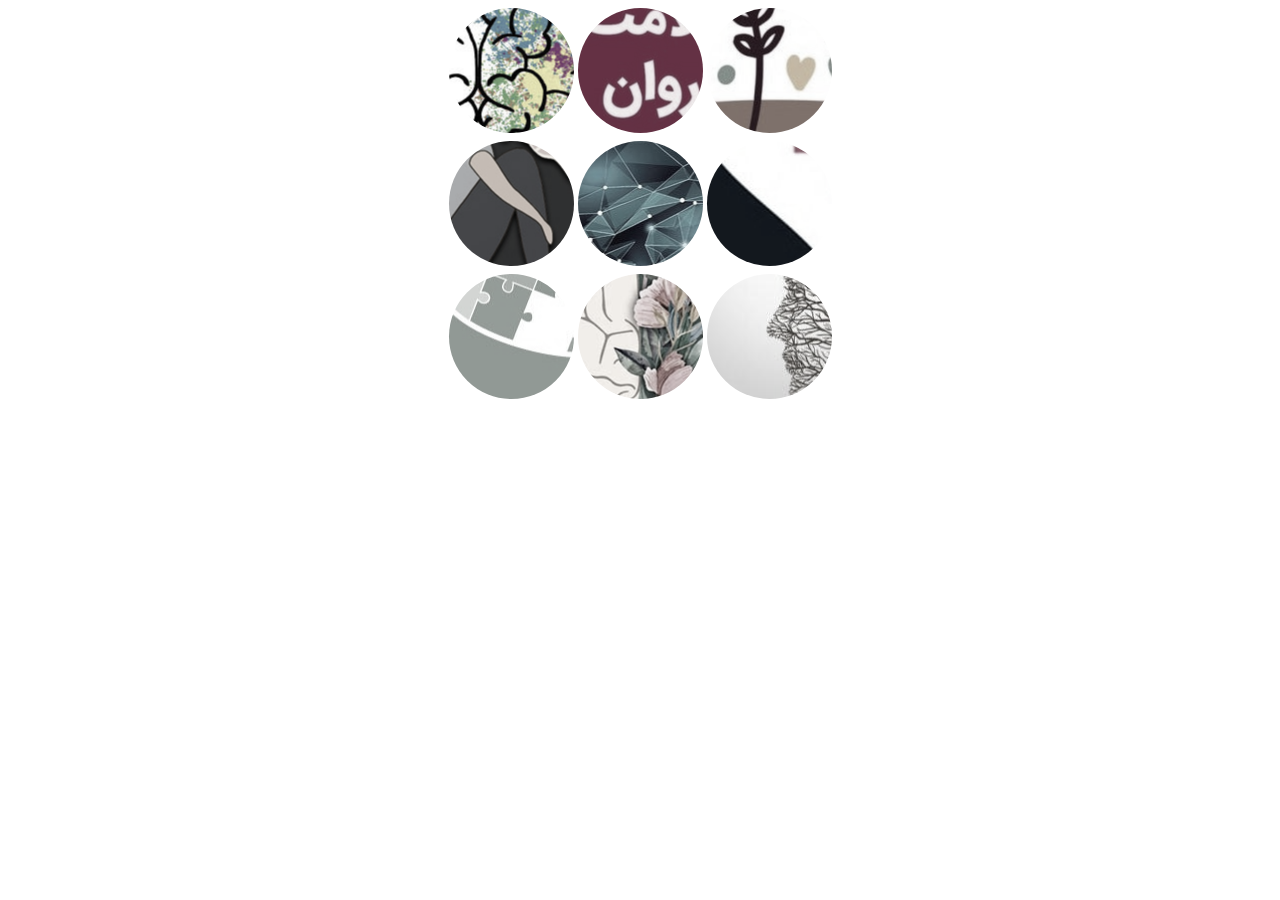
<file: gallery/1/index.html>
<!dactype html>
<html lang="fa" style="direction: rtl; font-family:b zar,Tahoma;font-size: 28px;">
		<head>
		<title>گالری عکس</title>
		<link rel="stylesheet" href="../../themes/default/css/style.css">
		</head>
		<body style="background: none;">
		<div id="gallery">	
		<a href="../../images/gallery/large/r1.jpg" target="_blank"><div style="background-image: url(../../images/gallery/large/r1.jpg);" width="200px"></div></a>
		<a href="../../images/gallery/large/r2.jpg" target="_blank"><div style="background-image: url(../../images/gallery/large/r2.jpg);" width="200px"></div></a>
		<a href="../../images/gallery/large/r3.jpg" target="_blank"><div style="background-image: url(../../images/gallery/large/r3.jpg);" width="200px"></div></a>
		<br>
		<a href="../../images/gallery/large/r4.jpg" target="_blank"><div style="background-image: url(../../images/gallery/large/r4.jpg);" width="200px"></div></a>
		<a href="../../images/gallery/large/r5.jpg" target="_blank"><div style="background-image: url(../../images/gallery/large/r5.jpg);" width="200px"></div></a>
		<a href="../../images/gallery/large/r6.jpg" target="_blank"><div style="background-image: url(../../images/gallery/large/r6.jpg);" width="200px"></div></a>
		<br>
		<a href="../../images/gallery/large/r7.jpg" target="_blank"><div style="background-image: url(../../images/gallery/large/r7.jpg);" width="200px"></div></a>
		<a href="../../images/gallery/large/r8.jpg" target="_blank"><div style="background-image: url(../../images/gallery/large/r8.jpg);" width="200px"></div></a>
		<a href="../../images/gallery/large/r9.jpg" target="_blank"><div style="background-image: url(../../images/gallery/large/r9.jpg);" width="200px"></div></a>
		</body>
	</a>
	</div>
</html>
</file>
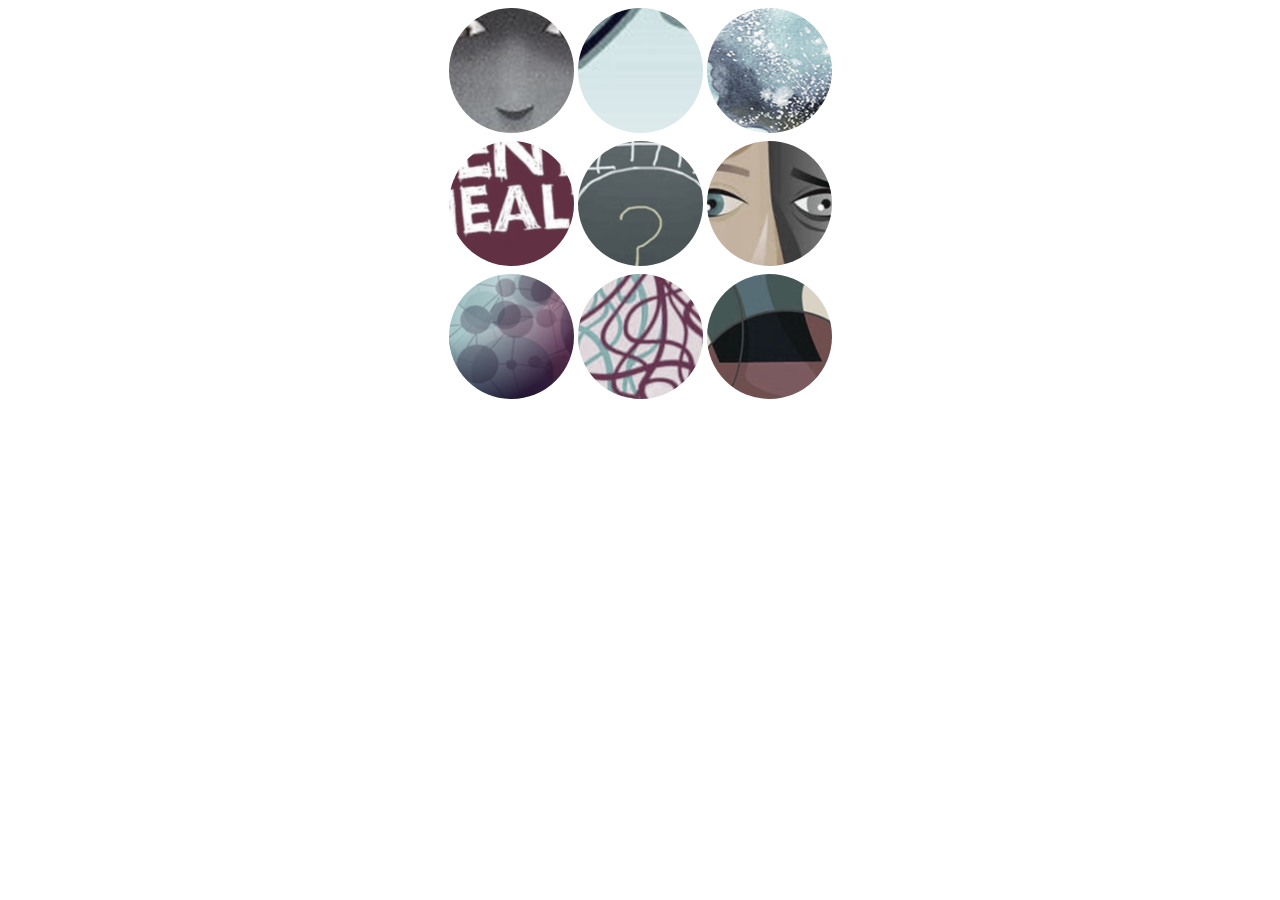
<file: gallery/2/index.html>
<!dactype html>
<html lang="fa" style="direction: rtl; font-family:b zar,Tahoma;font-size: 28px;">
		<head>
		<title>گالری عکس</title>
		<link rel="stylesheet" href="../../themes/default/css/style.css">
		</head>
		<body style="background: none;">
		<body style="background: none;">
		<div id="gallery">	
		<a href="../../images/gallery/large/r10.jpg" target="_blank"><div style="background-image: url(../../images/gallery/large/r10.jpg);" width="200px"></div></a>
		<a href="../../images/gallery/large/r11.jpg" target="_blank"><div style="background-image: url(../../images/gallery/large/r11.jpg);" width="200px"></div></a>
		<a href="../../images/gallery/large/r12.jpg" target="_blank"><div style="background-image: url(../../images/gallery/large/r12.jpg);" width="200px"></div></a>
		<br>
		<a href="../../images/gallery/large/r13.jpg" target="_blank"><div style="background-image: url(../../images/gallery/large/r13.jpg);" width="200px"></div></a>
		<a href="../../images/gallery/large/r14.jpg" target="_blank"><div style="background-image: url(../../images/gallery/large/r14.jpg);" width="200px"></div></a>
		<a href="../../images/gallery/large/r15.jpg" target="_blank"><div style="background-image: url(../../images/gallery/large/r15.jpg);" width="200px"></div></a>
		<br>
		<a href="../../images/gallery/large/r16.jpg" target="_blank"><div style="background-image: url(../../images/gallery/large/r16.jpg);" width="200px"></div></a>
		<a href="../../images/gallery/large/r17.jpg" target="_blank"><div style="background-image: url(../../images/gallery/large/r17.jpg);" width="200px"></div></a>
		<a href="../../images/gallery/large/r18.jpg" target="_blank"><div style="background-image: url(../../images/gallery/large/r18.jpg);" width="200px"></div></a>
		</body>
	</a>
	</div>
</html>
</file>
<file: themes/default/css/style.css>
@font-face{
	font-family: Nima;
	src:url(../fonts/Vazir-Regular.woff2);
}
@font-face{
	font-family: Nima;
	font-weight: bold;
	src:url(../fonts/Vazir-bold.woff2);
}

*{
	box-sizing: border-box;
}
a{
	text-decoration: none;
}
html{
	direction: rtl;
	font-family: Nima, Tahoma;
	font-size: 15px;
}
body{
	background-image: url(../../../images/BackGround.jpeg);
	background-attachment: fixed;
	direction: rtl;
	font-family: Nima, Tahoma;
	font-size: 15px;
}
a:hover{
	color: red;
	font-weight: bold;
}
#fotter{
	direction:ltr; text-align:center; color:black; letter-spacing: 4px; text-shadow: 1px 1px 1px black;
}
#gallery{
	text-align: center;
}
#gallery div{
	width: 125px;
	height: 125px;
	border-radius: 50%;
	border: 4px red; dotted;
	filter: grayscale(80%);
	transition: 0.3s;
	background-position: center center;
	display: inline-block;
}
#gallery div:hover{
	filter: grayscale(0%);
	transform: rotate(360deg);
	border-color: yellow;
	background-size: auto 150;
}


/* Structure */
main{
	width: 950px;
	min-height: 1000px;
	border: 10px solid black;
	margin: 0 auto;
	padding: 10px;
	background-color: white;
	margin-top: 50px;
	border-image: url(../images/border.jpg) 30 stretch;
	background-clip: padding-box;
}
header{
	text-align: center;
	min-height: 150px;
	margin-bottom: 10px;
	background-color: #FFFFFF;
}
aside{
	width: 200px;
	border: 1px solid black;
	float: right;
}
article{
	width: 700px;
	min-height: 720px;
	border: 1px solid black;
	float: right;
	margin-right: 10px;
}
footer{
	min-height: 100px;
	border: 1px solid black;
	margin-top: 10px;
	background: linear-gradient(#FFFFFF,#FFFFFF,#FFFFFF);
}

#main_menu{
	margin: 0px;
	padding: 0px;
	list-style-type: none;
}
#main_menu li{
	margin: 2px;
	background: #aca2b3;
}
#main_menu li:hover{
	background-color: #e86499;
	color: #eded09;
}
#main_menu li a{
	width: 100%;
	height: 100%;
	display: black;
	padding: 7px;
	color: white;
	transform: 0.2s;
	color: black;
}
#main_menu li a:hover{
	color: red;
}

/*Dokme*/

}
#upd{
	position: fixed;
	right: 20px;
	bottom: 120px;
}
#downd{
	position: fixed;
	right: 20px;
	bottom: 50px;
}


#logo{
	animation: logoplay 2s;
}

@keyframes logoplay{
	from{
	 margin-bottom: 300px;
	 opacity: 0;
	}
	to{
		margin-bottom: 0;
		opacity: 1;
	}
}
@keyframes navplay{
	from{
		margin-top: -50px;
		opacity: 0;
	}
	to{
		margin-top: 0;
		opacity: 1;
	}
}




#main{
	margin: 0px;
	padding: 0px;
	list-style-type: none;
}
#main li{
	margin: 2px;
	background: linear-gradient(#22c1c3,#fdbb2d);
}
#main li:hover{
	background-color: #7BFF00;
	color: #182C61;
}
#main li a{
	width: 100%;
	height: 100%;
	display: black;
	padding: 7px;
	color: white;
	transform: 0.2s;
	color: black;
}
#main li a:hover{
	color: red;
}
</file>
